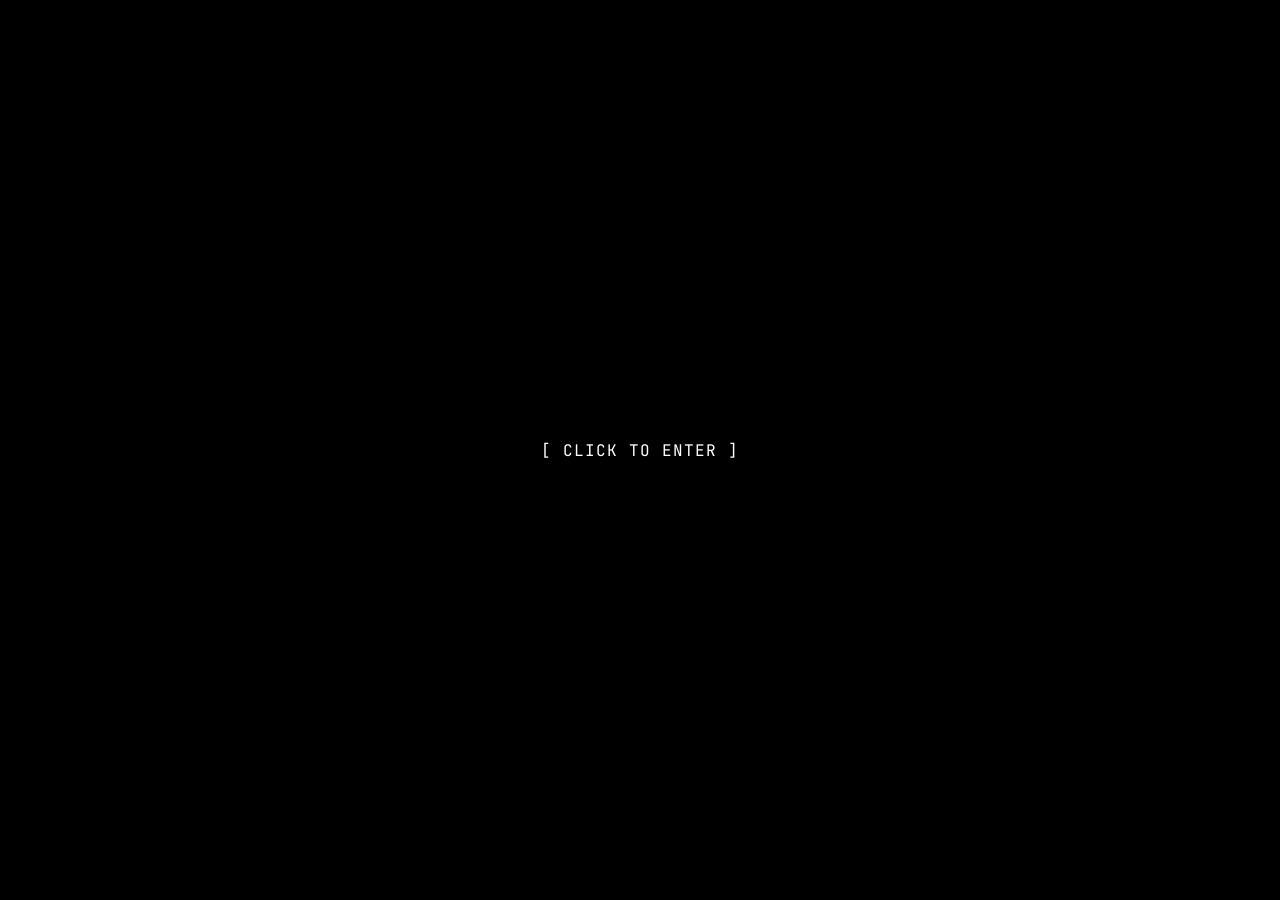
<file: index.html>
<!DOCTYPE html>
<html lang="vi">
<head>
    <meta charset="UTF-8">
    <meta name="viewport" content="width=device-width, initial-scale=1.0">
    <title>Cuway</title>
    <link rel="icon" type="image/png" href="favicon.png">
    <link rel="stylesheet" href="style.css?v=5">
    <link href="https://fonts.googleapis.com/css2?family=Inter:wght@400;600;700&family=JetBrains+Mono:wght@400;700&family=Press+Start+2P&display=swap" rel="stylesheet">
    <link rel="stylesheet" href="https://cdnjs.cloudflare.com/ajax/libs/font-awesome/6.4.0/css/all.min.css">
</head>
<body>
    <!-- Man hinh cho # -->
    <div id="enter-screen" onclick="enterSite()">
        <p>[ click to enter ]</p>
    </div>

    <!-- Background Video -->
    <video id="bg-video" autoplay muted playsinline webkit-playsinline disablePictureInPicture style="position: fixed; top: 0; left: 0; width: 100vw; height: 100vh; object-fit: cover; z-index: -1; filter: brightness(0.6) blur(2px); pointer-events: none;">
        <source src="palestine_video.mp4" type="video/mp4">
    </video>

    <audio id="bg-audio">
        <source src="palestine_audio.mp3" type="audio/mpeg">
    </audio>

    <div class="main-content">


        <h1 class="name"><span class="sway-wrapper glitch-text" id="name-scramble" data-text="Dinh Trong">Dinh Trong</span></h1>
        
        <div class="location">
            <span>
                <i class="fas fa-map-marker-alt"></i> Southeast Asia
            </span>
        </div>

        <div class="socials">
            <div class="discord-tag"><i class="fab fa-discord"></i> cuway98</div>
        </div>

        <div class="skills">
            <div class="skill-badge"><i class="fab fa-python"></i> Python</div>
            <div class="skill-badge"><i class="fas fa-code"></i> C</div>
            <div class="skill-badge"><i class="fas fa-code"></i> C++</div>
            <div class="skill-badge"><i class="fab fa-html5"></i> HTML</div>
        </div>
    </div>    <div class="vibecode-credit">
        <i class="fas fa-laptop-code"></i> Made with <span>MyDick</span>
    </div>

    <!-- Ghost Cursor script from guns.lol -->
    <script src="cursor_effects.js"></script>
    <script src="script.js?v=5"></script>
</body>
</html>
</file>
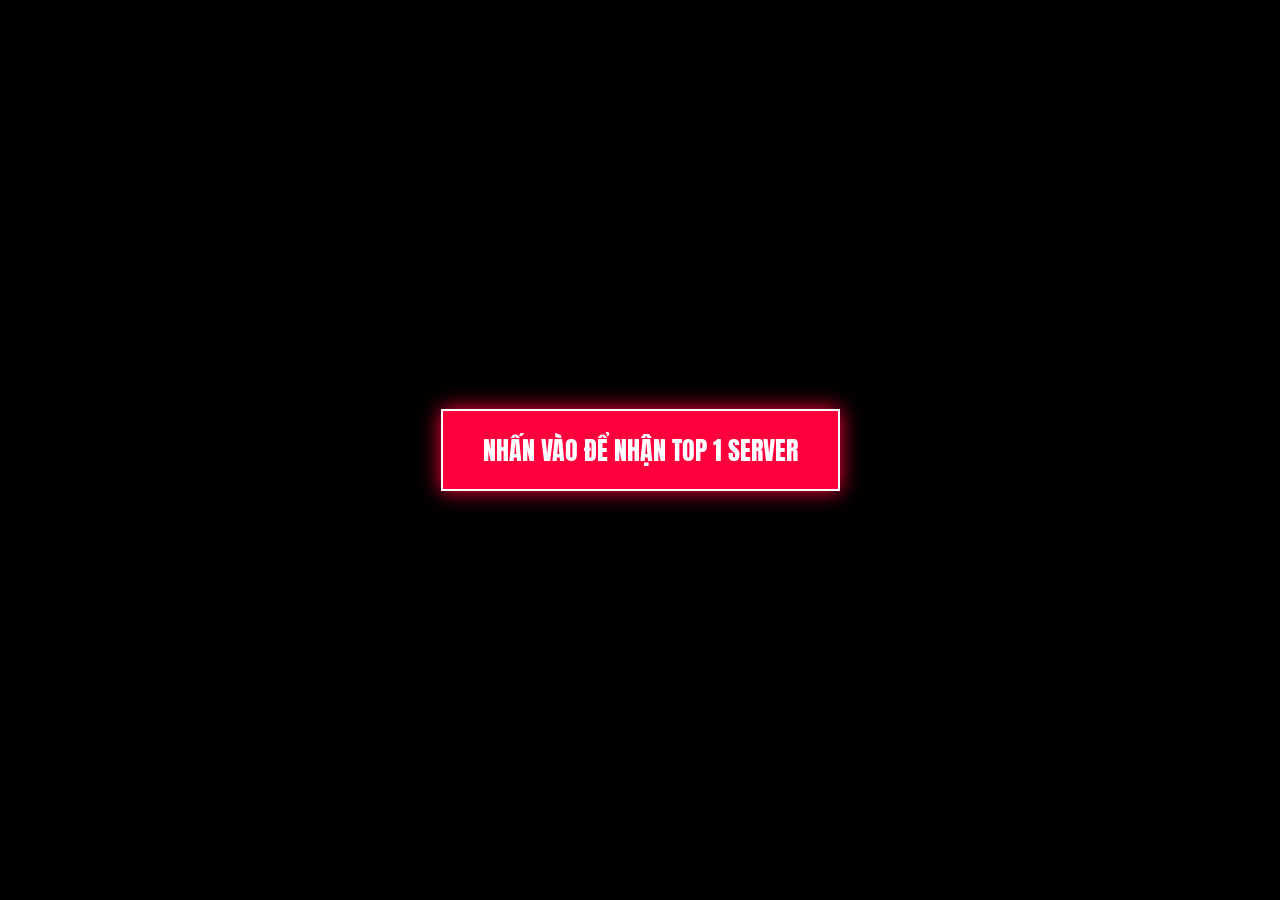
<file: top1server/index.html>
<!DOCTYPE html>
<html lang="vi">
<head>
    <meta charset="UTF-8">
    <meta name="viewport" content="width=device-width, initial-scale=1.0">
    <title>TOP 1 SERVER</title>
    <link href="https://fonts.googleapis.com/css2?family=Anton&display=swap" rel="stylesheet">
    <style>
        body, html {
            margin: 0;
            padding: 0;
            width: 100%;
            height: 100%;
            background-color: #000;
            display: flex;
            justify-content: center;
            align-items: center;
            overflow: hidden;
            font-family: 'Anton', sans-serif;
        }

        /* Nút mồi để vượt qua cơ chế chặn âm thanh của trình duyệt */
        #start-btn {
            position: absolute;
            z-index: 999;
            padding: 20px 40px;
            font-size: 2vw;
            font-family: 'Anton', sans-serif;
            background-color: #ff003c;
            color: #fff;
            border: 2px solid #fff;
            cursor: pointer;
            text-transform: uppercase;
            box-shadow: 0 0 20px #ff003c;
            animation: pulse-btn 1s infinite alternate;
            transition: 0.2s;
        }

        #start-btn:hover {
            background-color: #fff;
            color: #ff003c;
            transform: scale(1.1);
        }

        @keyframes pulse-btn {
            0% { box-shadow: 0 0 10px #ff003c; }
            100% { box-shadow: 0 0 40px #ff003c, 0 0 80px #ff003c; }
        }

        /* Ẩn chữ chửi lúc đầu */
        .glitch-wrapper {
            position: relative;
            text-align: center;
            display: none;
        }

        .active .glitch-wrapper {
            display: block;
        }

        .glitch-text {
            font-size: 8vw;
            font-weight: bold;
            color: #fff;
            text-transform: uppercase;
            position: relative;
            text-shadow: 0 0 10px rgba(255, 255, 255, 0.3);
            animation: shake 0.1s infinite;
        }

        .glitch-text::before,
        .glitch-text::after {
            content: attr(data-text);
            position: absolute;
            top: 0;
            left: 0;
            width: 100%;
            height: 100%;
            background: #000;
        }

        .glitch-text::before {
            left: 8px;
            text-shadow: -4px 0 #ff00c1;
            clip: rect(44px, 450px, 56px, 0);
            animation: glitch-anim 2s infinite linear alternate-reverse;
        }

        .glitch-text::after {
            left: -8px;
            text-shadow: -4px 0 #00fff9, 4px 4px #ff00c1;
            clip: rect(44px, 450px, 56px, 0);
            animation: glitch-anim2 2s infinite linear alternate-reverse;
        }

        /* Hiệu ứng chớp màn hình cực gắt */
        .active {
            animation: flash-bg 0.1s infinite;
        }

        @keyframes flash-bg {
            0% { background-color: #000; }
            50% { background-color: #ff0000; }
            100% { background-color: #fff; }
        }

        @keyframes glitch-anim {
            0% { clip: rect(78px, 9999px, 86px, 0); }
            5% { clip: rect(13px, 9999px, 14px, 0); }
            10% { clip: rect(69px, 9999px, 8px, 0); }
            15% { clip: rect(65px, 9999px, 7px, 0); }
            20% { clip: rect(13px, 9999px, 45px, 0); }
            25% { clip: rect(83px, 9999px, 88px, 0); }
            30% { clip: rect(69px, 9999px, 20px, 0); }
            35% { clip: rect(17px, 9999px, 66px, 0); }
            40% { clip: rect(32px, 9999px, 28px, 0); }
            45% { clip: rect(38px, 9999px, 78px, 0); }
            50% { clip: rect(25px, 9999px, 44px, 0); }
            55% { clip: rect(39px, 9999px, 3px, 0); }
            60% { clip: rect(84px, 9999px, 59px, 0); }
            65% { clip: rect(10px, 9999px, 24px, 0); }
            70% { clip: rect(11px, 9999px, 92px, 0); }
            75% { clip: rect(98px, 9999px, 81px, 0); }
            80% { clip: rect(51px, 9999px, 6px, 0); }
            85% { clip: rect(29px, 9999px, 61px, 0); }
            90% { clip: rect(35px, 9999px, 69px, 0); }
            95% { clip: rect(59px, 9999px, 19px, 0); }
            100% { clip: rect(23px, 9999px, 2px, 0); }
        }

        @keyframes glitch-anim2 {
            0% { clip: rect(30px, 9999px, 69px, 0); }
            5% { clip: rect(55px, 9999px, 87px, 0); }
            10% { clip: rect(53px, 9999px, 87px, 0); }
            15% { clip: rect(86px, 9999px, 61px, 0); }
            20% { clip: rect(4px, 9999px, 32px, 0); }
            25% { clip: rect(72px, 9999px, 88px, 0); }
            30% { clip: rect(26px, 9999px, 20px, 0); }
            35% { clip: rect(14px, 9999px, 36px, 0); }
            40% { clip: rect(32px, 9999px, 75px, 0); }
            45% { clip: rect(69px, 9999px, 89px, 0); }
            50% { clip: rect(9px, 9999px, 95px, 0); }
            55% { clip: rect(15px, 9999px, 65px, 0); }
            60% { clip: rect(69px, 9999px, 71px, 0); }
            65% { clip: rect(48px, 9999px, 74px, 0); }
            70% { clip: rect(38px, 9999px, 49px, 0); }
            75% { clip: rect(17px, 9999px, 2px, 0); }
            80% { clip: rect(64px, 9999px, 14px, 0); }
            85% { clip: rect(23px, 9999px, 91px, 0); }
            90% { clip: rect(66px, 9999px, 96px, 0); }
            95% { clip: rect(65px, 9999px, 88px, 0); }
            100% { clip: rect(66px, 9999px, 77px, 0); }
        }
        
        @keyframes shake {
            0% { transform: translate(3px, 3px) rotate(0deg) scale(1); }
            10% { transform: translate(-3px, -5px) rotate(-3deg) scale(1.1); }
            20% { transform: translate(-6px, 0px) rotate(3deg) scale(0.9); }
            30% { transform: translate(6px, 5px) rotate(0deg) scale(1.2); }
            40% { transform: translate(3px, -3px) rotate(3deg) scale(1); }
            50% { transform: translate(-3px, 5px) rotate(-3deg) scale(1.1); }
            60% { transform: translate(-6px, 3px) rotate(0deg) scale(0.9); }
            70% { transform: translate(6px, 3px) rotate(-3deg) scale(1.2); }
            80% { transform: translate(-3px, -3px) rotate(3deg) scale(1); }
            90% { transform: translate(3px, 5px) rotate(0deg) scale(1.1); }
            100% { transform: translate(3px, -5px) rotate(-3deg) scale(0.9); }
        }

        .scanlines {
            position: fixed;
            top: 0;
            left: 0;
            width: 100vw;
            height: 100vh;
            background: linear-gradient(
                to bottom,
                rgba(255,255,255,0),
                rgba(255,255,255,0) 50%,
                rgba(0,0,0,0.4) 50%,
                rgba(0,0,0,0.4)
            );
            background-size: 100% 4px;
            pointer-events: none;
            z-index: 99;
        }
    </style>
</head>
<body>
    <button id="start-btn">NHẤN VÀO ĐỂ NHẬN TOP 1 SERVER</button>
    
    <div class="scanlines"></div>
    <div class="glitch-wrapper">
        <div class="glitch-text" data-text="CÓ CÁI CON CẶC">CÓ CÁI CON CẶC</div>
    </div>

    <script>
        // Tạo âm thanh chói tai (Ear Rape) bằng Web Audio API
        function playEarRape() {
            const AudioContext = window.AudioContext || window.webkitAudioContext;
            const ctx = new AudioContext();
            
            // Các tần số siêu chói (Square wave & Sawtooth wave)
            const freqs = [3500, 4200, 8000, 8100, 10000];
            
            freqs.forEach(f => {
                const osc = ctx.createOscillator();
                osc.type = f > 5000 ? 'square' : 'sawtooth';
                osc.frequency.value = f;
                
                const gain = ctx.createGain();
                gain.gain.value = 1.0; // Volume max
                
                // Tạo hiệu ứng giật (Strobe) cực khó chịu
                const lfo = ctx.createOscillator();
                lfo.type = 'square';
                lfo.frequency.value = Math.random() * 20 + 10; // 10Hz - 30Hz rung
                
                const lfoGain = ctx.createGain();
                lfoGain.gain.value = 1;
                lfo.connect(gain.gain);
                lfo.start();
                
                osc.connect(gain);
                gain.connect(ctx.destination);
                osc.start();
            });
        }

        document.getElementById('start-btn').addEventListener('click', function() {
            // Ẩn nút
            this.style.display = 'none';
            // Kích hoạt hiệu ứng hình ảnh
            document.body.classList.add('active');
            // Kích hoạt âm thanh chói tai
            playEarRape();
        });
    </script>
</body>
</html>
</file>
<file: style.css>
* { margin: 0; padding: 0; box-sizing: border-box; }

body {
    font-family: 'Inter', sans-serif;
    color: #fff;
    overflow: hidden; 
    height: 100vh;
    display: flex;
    justify-content: center;
    align-items: center;
    background-color: #000;
    cursor: auto; /* Fallback, ghost cursor handles visuals */
}

/* Màn hình chờ */
#enter-screen {
    position: fixed;
    top: 0; left: 0; width: 100vw; height: 100vh;
    background: #000;
    z-index: 9999;
    display: flex; justify-content: center; align-items: center;
    cursor: pointer;
    transition: all 0.8s cubic-bezier(0.4, 0, 0.2, 1);
}

#enter-screen.fade-out {
    opacity: 0;
    transform: scale(1.5);
    filter: blur(10px);
}

#enter-screen p {
    font-size: 1rem;
    letter-spacing: 1px;
    font-family: 'JetBrains Mono', monospace;
    animation: blink 1.5s infinite;
    color: #fff;
    text-transform: uppercase;
}

@keyframes blink {
    0%, 100% { opacity: 1; }
    50% { opacity: 0.3; }
}

#bg-image {
    position: fixed; top: 0; left: 0; width: 100vw; height: 100vh;
    background-position: center;
    background-size: cover;
    background-repeat: no-repeat;
    z-index: -1;
    filter: brightness(0.4) blur(4px);
    transition: opacity 1s ease;
}

/* Sharp, minimalist card */
.main-content {
    text-align: center;
    z-index: 10;
    opacity: 0;
    transform: scale(0.95);
    transition: opacity 0.5s ease, filter 0.5s ease, transform 0.1s ease-out;
    
    position: relative;
    padding: 30px 45px;
    border-radius: 0px; /* Sharp corners */
    background: rgba(0, 0, 0, 0.3);
    backdrop-filter: blur(20px);
    -webkit-backdrop-filter: blur(20px);
    border: 1px solid rgba(0, 0, 0, 0.3);
    box-shadow: 0 0 30px rgba(0,0,0,0.6);
    width: 90%;
    max-width: 400px;
}

@media (max-width: 768px) {
    .main-content {
        padding: 20px 25px;
    }
}

.main-content.visible {
    opacity: 1;
    transform: scale(1);
}

@keyframes contentSlideUp {
    0% { opacity: 0; transform: translateY(20px); filter: blur(5px); }
    100% { opacity: 1; transform: translateY(0); filter: blur(0px); }
}

.main-content.visible .name { animation: contentSlideUp 0.8s cubic-bezier(0.16, 1, 0.3, 1) 0.2s both; }
.main-content.visible .location { animation: contentSlideUp 0.8s cubic-bezier(0.16, 1, 0.3, 1) 0.3s both; }
.main-content.visible .socials { animation: contentSlideUp 0.8s cubic-bezier(0.16, 1, 0.3, 1) 0.4s both; }
.main-content.visible .skills { animation: contentSlideUp 0.8s cubic-bezier(0.16, 1, 0.3, 1) 0.5s both; }
.main-content.visible .volume-control { animation: contentSlideUp 0.8s cubic-bezier(0.16, 1, 0.3, 1) 0.6s both; }

.name {
    font-family: 'Press Start 2P', monospace;
    font-size: 1.8rem;
    font-weight: 400; 
    margin-bottom: 0;
    color: #fff;
    text-shadow: 0px 0px 16.5px #ffffff;
}

/* Glitch text */
.glitch-text { position: relative; display: inline-block; }
.glitch-text::before, .glitch-text::after {
    content: attr(data-text); position: absolute; top: 0; left: 0; width: 100%; height: 100%; background: transparent; pointer-events: none; opacity: 0.8;
}
.glitch-text::before {
    left: 2px; text-shadow: -1px 0 #00f0ff; clip-path: inset(10% 0 80% 0); animation: glitch-anim 2s infinite linear alternate-reverse;
}
.glitch-text::after {
    left: -2px; text-shadow: 1px 0 #ff4655; clip-path: inset(80% 0 10% 0); animation: glitch-anim-2 3s infinite linear alternate-reverse;
}
@keyframes glitch-anim {
    0% { clip-path: inset(20% 0 80% 0); transform: translate(-2px, 1px); }
    20% { clip-path: inset(60% 0 10% 0); transform: translate(2px, -1px); }
    40% { clip-path: inset(40% 0 50% 0); transform: translate(-2px, 2px); }
    60% { clip-path: inset(80% 0 5% 0); transform: translate(2px, -2px); }
    80% { clip-path: inset(10% 0 70% 0); transform: translate(-1px, 1px); }
    100% { clip-path: inset(30% 0 50% 0); transform: translate(1px, -1px); }
}
@keyframes glitch-anim-2 {
    0% { clip-path: inset(10% 0 60% 0); transform: translate(2px, -1px); }
    20% { clip-path: inset(30% 0 20% 0); transform: translate(-2px, 1px); }
    40% { clip-path: inset(70% 0 10% 0); transform: translate(2px, -2px); }
    60% { clip-path: inset(20% 0 50% 0); transform: translate(-2px, 2px); }
    80% { clip-path: inset(50% 0 30% 0); transform: translate(1px, -1px); }
    100% { clip-path: inset(5% 0 80% 0); transform: translate(-1px, 1px); }
}

.bio {
    font-size: 1rem;
    color: #ccc;
    font-family: 'JetBrains Mono', monospace;
    margin-bottom: 20px;
    text-align: center;
}

.location {
    margin-top: 20px;
    margin-bottom: 25px;
}

.location span {
    color: #aaa;
    font-size: 0.9rem;
    font-weight: 300;
    font-style: italic;
    display: flex; align-items: center; justify-content: center; gap: 8px;
    margin: 0;
}

.socials { display: flex; justify-content: center; margin-bottom: 20px; }
.discord-tag {
    color: #fff;
    font-size: 1rem;
    font-weight: 600;
    display: flex; align-items: center; gap: 8px;
    text-shadow: 0 0 5px rgba(255,255,255,0.5);
}

.skills {
    display: flex; justify-content: center; gap: 10px; flex-wrap: wrap; margin-bottom: 20px;
}
.skill-badge {
    background: rgba(255, 255, 255, 0.08);
    border: 2px solid rgba(255, 255, 255, 0.04);
    padding: 6px 14px;
    border-radius: 0px; /* Sharp */
    font-size: 0.85rem;
    color: #fff;
    font-weight: 500;
    display: flex; align-items: center; gap: 6px;
    transition: all 0.3s ease;
}
.skill-badge:hover {
    background: rgba(255, 255, 255, 0.15);
    border-color: rgba(255, 255, 255, 0.5);
    color: #fff;
    box-shadow: 0 0 10px rgba(255,255,255,0.2);
}

.cursor-blink { animation: blink 1s step-start infinite; }

.vibecode-credit {
    position: fixed; bottom: 20px; right: 20px;
    font-size: 0.75rem; color: rgba(255,255,255,0.4);
    opacity: 0; transition: opacity 1s ease;
}
.vibecode-credit.visible { opacity: 1; }
</file>
